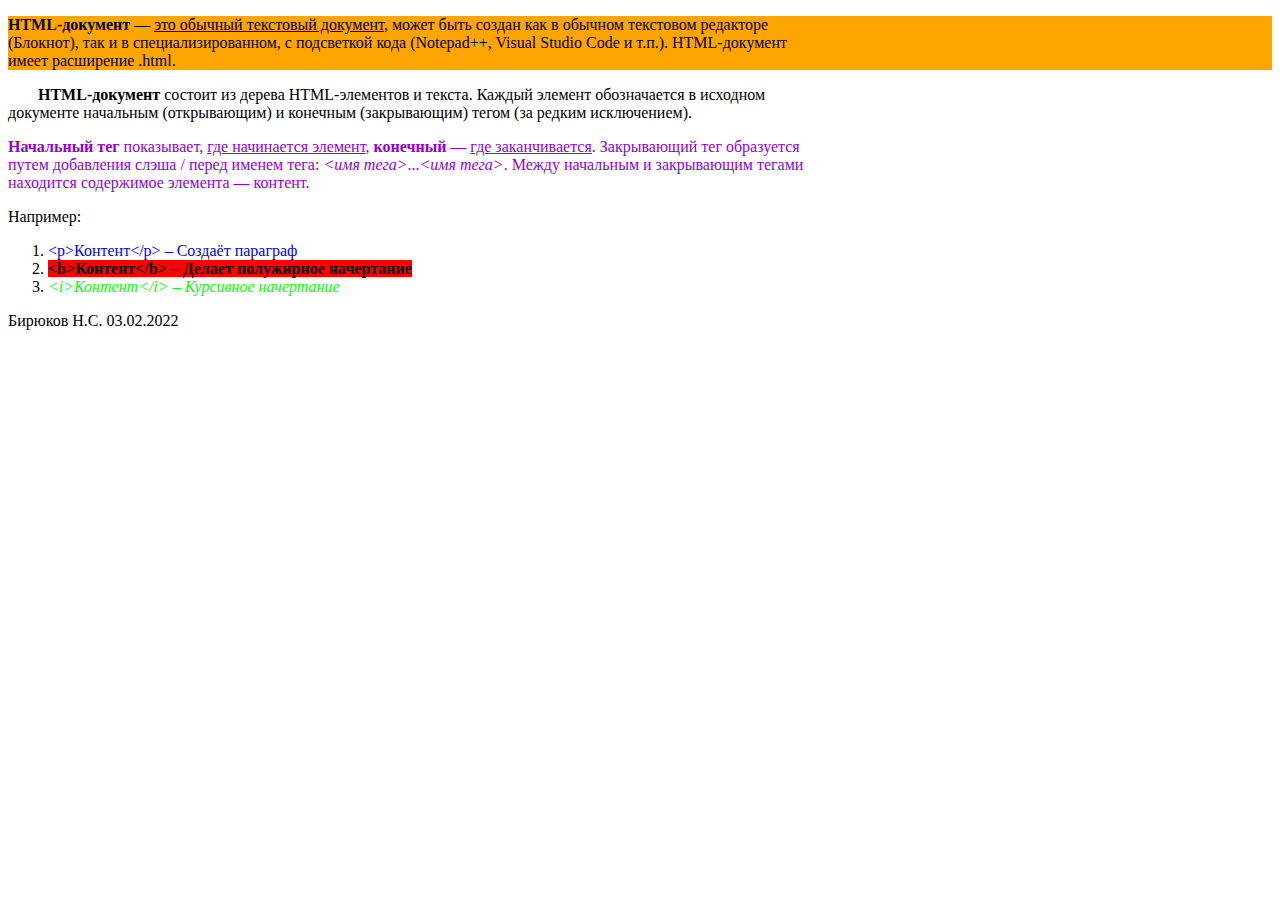
<file: base-html/index.html>
<!DOCTYPE html>
<head>

<meta charset="UTF-8">
<meta name="viewport" content="width=device-width, initial-scale=1.0">
<title>Documents</title>

</head>
<body>
<p style="text-indent: 30px;"><p style="background:orange"><b>HTML-документ</b> — <ins>это обычный текстовый документ</ins>, может быть создан как в обычном текстовом редакторе<br>
(Блокнот), так и в специализированном, с подсветкой кода (Notepad++, Visual Studio Code и т.п.). HTML-документ<br>
имеет расширение .html.</p></p>

<p style="text-indent: 30px;"><b>HTML-документ</b> состоит из дерева HTML-элементов и текста. Каждый элемент обозначается в исходном<br>
документе начальным (открывающим) и конечным (закрывающим) тегом (за редким исключением).</p>

<p style="text-indent: 30px;"><p style="color:DarkViolet"><b>Начальный тег</b> показывает, <ins>где начинается элемент</ins>, <b>конечный</b> — <ins>где заканчивается</ins>. Закрывающий тег образуется<br>
путем добавления слэша / перед именем тега: <i>&lt;имя тега&gt;</i>...<i>&lt;имя тега&gt;</i>. Между начальным и закрывающим тегами<br>
находится содержимое элемента — контент.</p></p>
Например:
<ol>
<li><div style="color:blue">&lt;p&gt;Контент&lt;/p&gt; – Создаёт параграф</li></div>
<li><b style="background:red">&lt;b&gt;<b>Контент</b>&lt;/b&gt; – Делает полужирное начертание</li></b>
<li><i style="color:lime">&lt;i&gt;<i>Контент</i>&lt;/i&gt; – Курсивное начертание</li></i>
</ol>
Бирюков Н.С. 03.02.2022
</file>
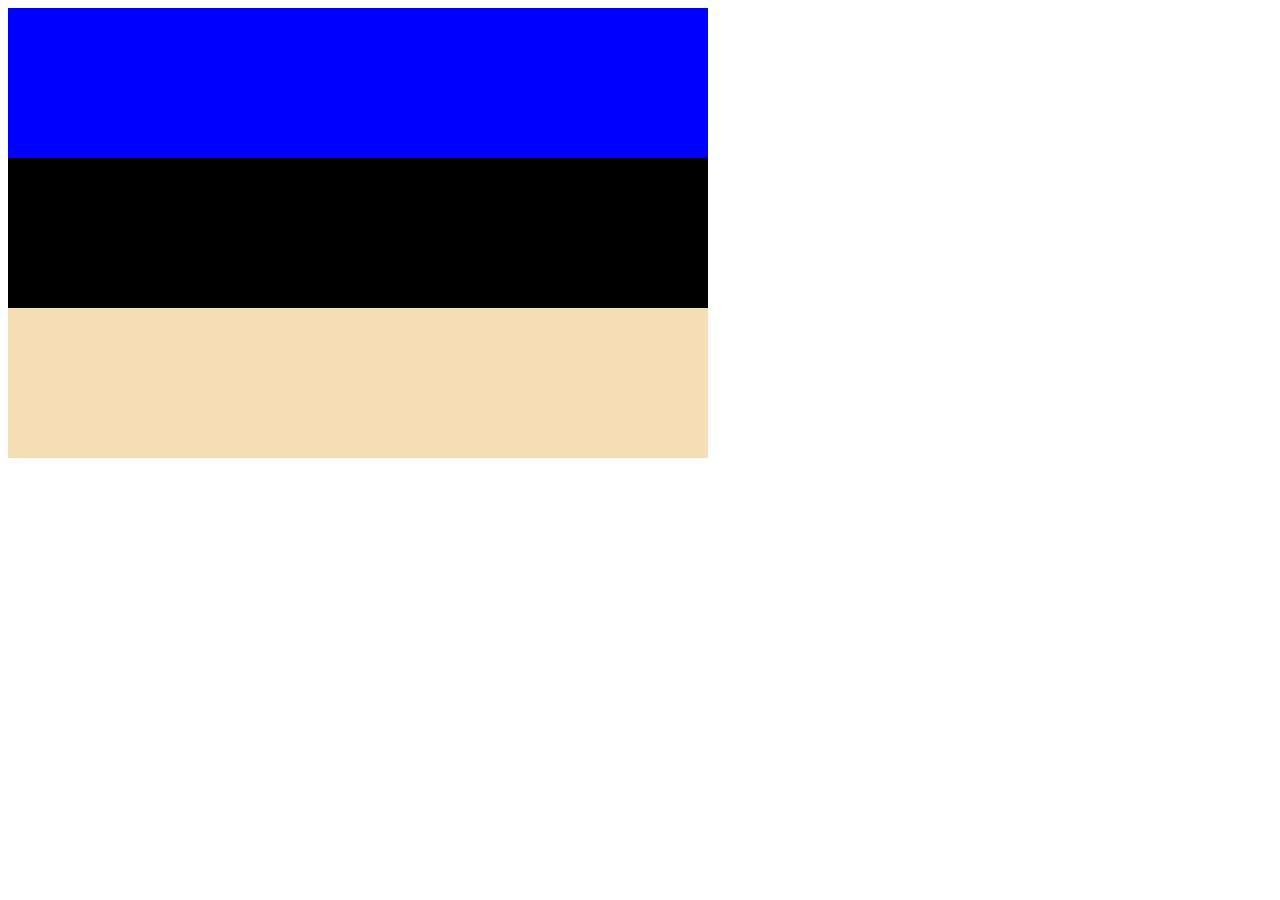
<file: blocks/index.html>
<!DOCTYPE html>
<head>
<meta charset="UTF-8">
<meta name="viewport" content="width=device-width, initial-scale=1.0">
<title>Documents</title>
<link rel="stylesheet" href="style.css">
</head>
<body>
    <div class ="Blue">

    </div>
    <div class ="Black">
        
    </div>

    <div class ="White">
        
    </div>


    


</body>
</html>
</file>
<file: blocks/style.css>
.Blue {
    background-color: blue;
    height:150px;
    width: 700px;

}
.Black {
    background-color: black;
    height:150px;
    width: 700px;

}
.White {
    background-color: wheat;
    height: 150px;
    width: 700px;

}
</file>
